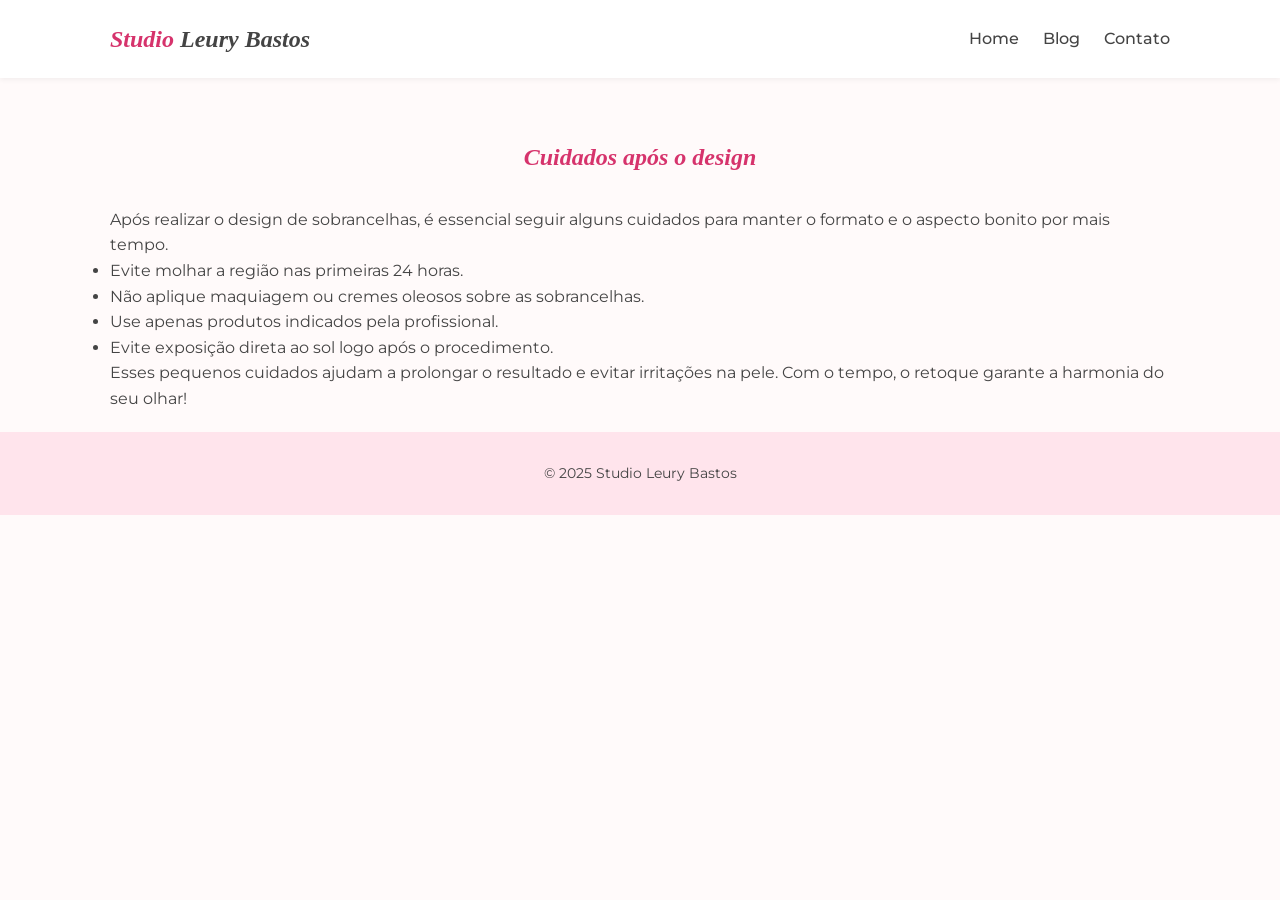
<file: post1.html>
<!DOCTYPE html>
<html lang="pt-BR">
<head>
  <meta charset="UTF-8">
  <meta name="viewport" content="width=device-width, initial-scale=1.0">
  <title>Cuidados após o design - Studio Leury Bastos</title>
  <link rel="stylesheet" href="style.css">
</head>
<body>
  <header>
    <div class="container nav-container">
       <a href="index.html" class="logo">Studio <span>Leury Bastos</span></a>
      <nav>
        <a href="index.html">Home</a>
        <a href="index.html#blog">Blog</a>
        <a href="index.html#contato">Contato</a>
      </nav>
    </div>
  </header>

  <section class="container" style="padding-top: 60px;">
    <h2>Cuidados após o design</h2>
    <p>
      Após realizar o design de sobrancelhas, é essencial seguir alguns cuidados para manter o formato e o aspecto bonito por mais tempo.
    </p>
    <ul>
      <li>Evite molhar a região nas primeiras 24 horas.</li>
      <li>Não aplique maquiagem ou cremes oleosos sobre as sobrancelhas.</li>
      <li>Use apenas produtos indicados pela profissional.</li>
      <li>Evite exposição direta ao sol logo após o procedimento.</li>
    </ul>
    <p>
      Esses pequenos cuidados ajudam a prolongar o resultado e evitar irritações na pele. Com o tempo, o retoque garante a harmonia do seu olhar!
    </p>
  </section>

 

  <footer>
    <p>&copy; 2025 Studio Leury Bastos</p>
  </footer>
</body>
</html>
</file>
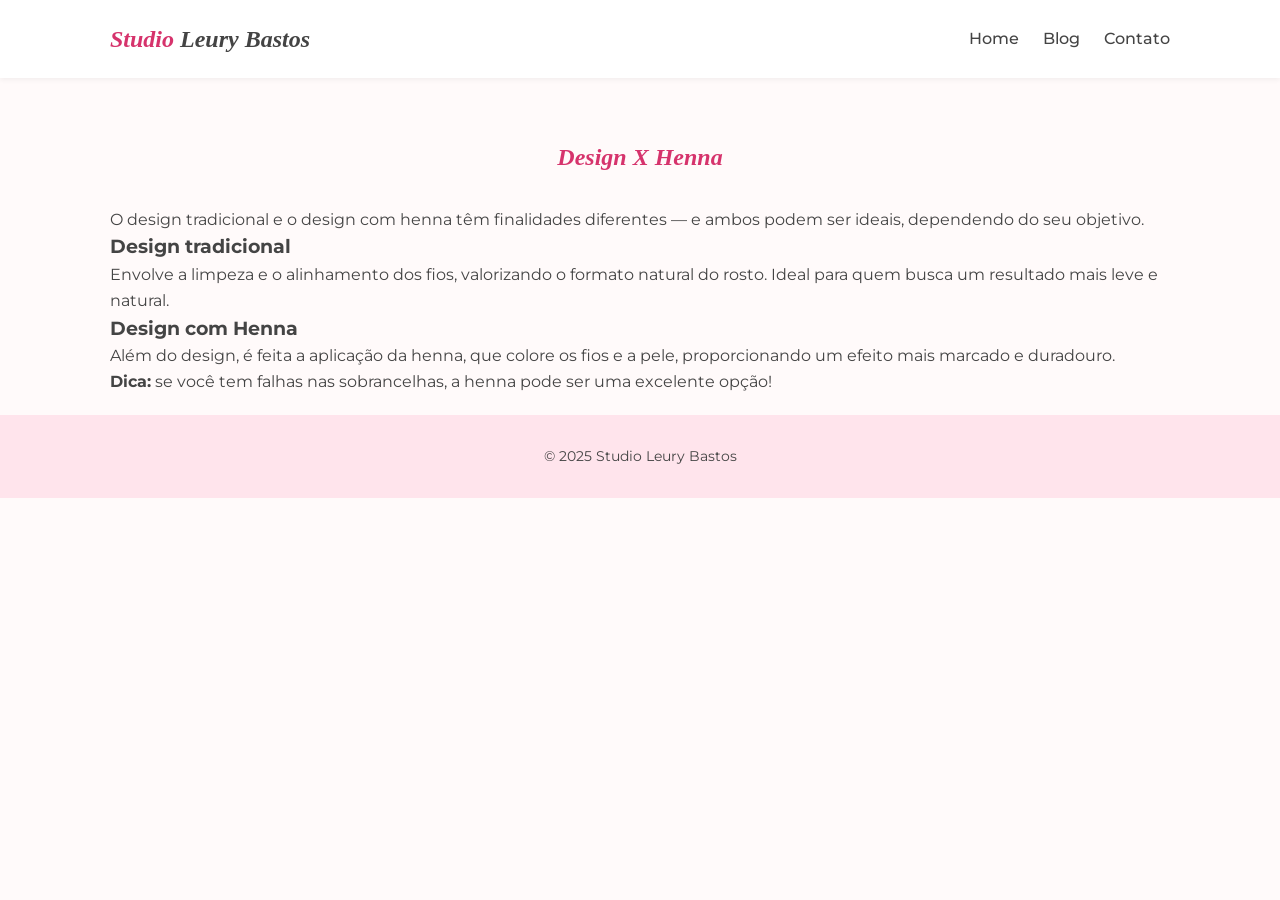
<file: post2.html>
<!DOCTYPE html>
<html lang="pt-BR">
<head>
  <meta charset="UTF-8">
  <meta name="viewport" content="width=device-width, initial-scale=1.0">
  <title>Design X Henna - Studio Leury Bastos</title>
  <link rel="stylesheet" href="style.css">
</head>
<body>
  <header>
    <div class="container nav-container">
      <a href="index.html" class="logo">Studio <span>Leury Bastos</span></a>
      <nav>
        <a href="index.html">Home</a>
        <a href="index.html#blog">Blog</a>
        <a href="index.html#contato">Contato</a>
      </nav>
    </div>
  </header>

  <section class="container" style="padding-top: 60px;">
    <h2>Design X Henna</h2>
    <p>
      O design tradicional e o design com henna têm finalidades diferentes — e ambos podem ser ideais, dependendo do seu objetivo.
    </p>
    <h3>Design tradicional</h3>
    <p>
      Envolve a limpeza e o alinhamento dos fios, valorizando o formato natural do rosto.
      Ideal para quem busca um resultado mais leve e natural.
    </p>
    <h3>Design com Henna</h3>
    <p>
      Além do design, é feita a aplicação da henna, que colore os fios e a pele, proporcionando
      um efeito mais marcado e duradouro.
    </p>
    <p>
       <strong>Dica:</strong> se você tem falhas nas sobrancelhas, a henna pode ser uma excelente opção!
    </p>
  </section>

  <footer>
    <p>&copy; 2025 Studio Leury Bastos</p>
  </footer>
</body>
</html>
</file>
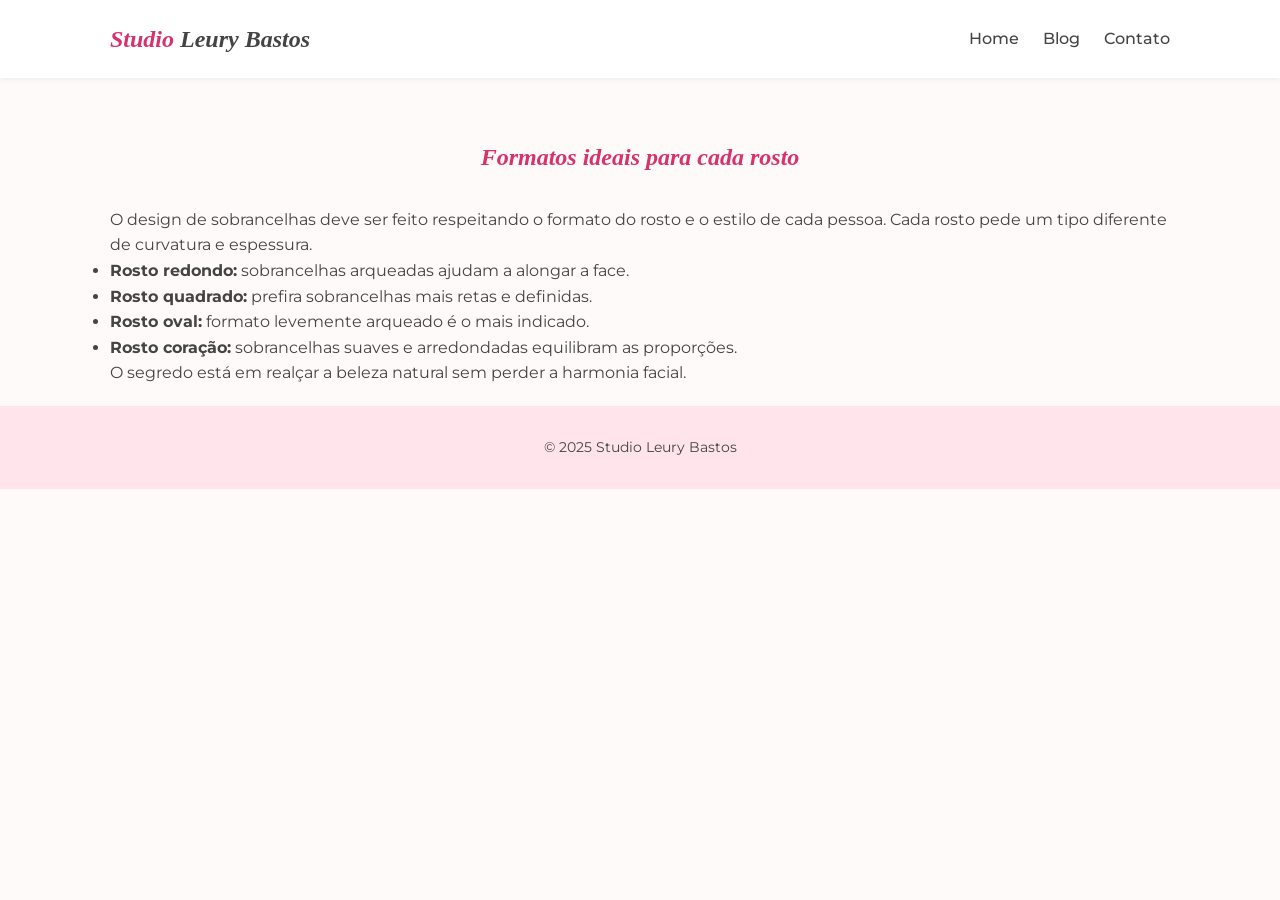
<file: post3.html>
<!DOCTYPE html>
<html lang="pt-BR">
<head>
  <meta charset="UTF-8">
  <meta name="viewport" content="width=device-width, initial-scale=1.0">
  <title>Formatos ideais para cada rosto - Studio Leury Bastos</title>
  <link rel="stylesheet" href="style.css">
</head>
<body>
  <header>
    <div class="container nav-container">
      <a href="index.html" class="logo">Studio <span>Leury Bastos</span></a>
      <nav>
        <a href="index.html">Home</a>
        <a href="index.html#blog">Blog</a>
        <a href="index.html#contato">Contato</a>
      </nav>
    </div>
  </header>

  <section class="container" style="padding-top: 60px;">
    <h2>Formatos ideais para cada rosto</h2>
    <p>
      O design de sobrancelhas deve ser feito respeitando o formato do rosto e o estilo de cada pessoa. Cada rosto pede um tipo diferente de curvatura e espessura.
    </p>
    <ul>
      <li><strong>Rosto redondo:</strong> sobrancelhas arqueadas ajudam a alongar a face.</li>
      <li><strong>Rosto quadrado:</strong> prefira sobrancelhas mais retas e definidas.</li>
      <li><strong>Rosto oval:</strong> formato levemente arqueado é o mais indicado.</li>
      <li><strong>Rosto coração:</strong> sobrancelhas suaves e arredondadas equilibram as proporções.</li>
    </ul>
    <p>
      O segredo está em realçar a beleza natural sem perder a harmonia facial.
    </p>
  </section>

  <footer>
    <p>&copy; 2025 Studio Leury Bastos</p>
  </footer>
</body>
</html>
</file>
<file: style.css>
/* ==========================
   Fonte moderna
========================== */
@import url('https://fonts.googleapis.com/css2?family=Montserrat:wght@400;600&display=swap');

:root {
  --rosa-claro: #ffe4ec;
  --rosa-escuro: #d6336c;
  --cinza: #444;
  --branco: #fff;
  --fundo: #fffafa;
}

/* ==========================
   Reset e base
========================== */
* {
  margin: 0;
  padding: 0;
  box-sizing: border-box;
}

body {
  font-family: 'Montserrat', sans-serif;
  background: var(--fundo);
  color: var(--cinza);
  line-height: 1.6;
}

/* ==========================
   Containers
========================== */
.container {
  max-width: 1100px;
  margin: 0 auto;
  padding: 20px;
}

/* ==========================
   Cabeçalho e Navegação
========================== */
header {
  background: var(--branco);
  position: sticky;
  top: 0;
  z-index: 100;
  box-shadow: 0 2px 5px rgba(0,0,0,0.05);
}

.nav-container {
  display: flex;
  justify-content: space-between;
  align-items: center;
  flex-wrap: wrap;
}

.logo {
  font-style: italic;
  font-family: "Times New Roman", Times, serif;
  font-weight: 600;
  font-size: 1.5rem;
  color: var(--rosa-escuro);
  text-decoration: none;
}

.logo:hover {
  color: var(--rosa-escuro);
  opacity: 0.8;
}


.logo span {
  color: var(--cinza);
}

nav a {
  color: var(--cinza);
  margin-left: 20px;
  text-decoration: none;
  font-weight: 500;
  transition: color 0.3s;
}

nav a:hover {
  color: var(--rosa-escuro);
}
/* Icone instagram*/
.instagram-link {
  color: #E1306C; /* cor padrão do Instagram */
  font-size: 30px; /* tamanho do ícone */
  text-decoration: none;
  transition: transform 0.3s ease;
}

.instagram-link:hover {
  transform: scale(1.2);
  color: #C13584;
}

/* Icone Whatsapp */
.whatsapp-link {
  color: #25D366; /* verde do WhatsApp */
  font-size: 30px; /* tamanho do ícone */
  text-decoration: none;
  transition: transform 0.3s ease;
}

.whatsapp-link:hover {
  transform: scale(1.2);
  color: #128C7E;
}


/* ==========================
   Hero Section
========================== */
.hero {
  background: linear-gradient(rgba(255, 228, 236, 0.5), rgba(255, 228, 236, 0.5)), 
              url('pages/hero.jpg') no-repeat center center;
  background-size: cover;
  text-align: center;
  padding: 100px 10px;
  color: #292828;
}

.hero h2 {
  font-size: 3.5rem;
  font-style: italic;
  font-family: "Times New Roman", Times, serif;
  margin-bottom: 10px;
}

.hero p {
  font-size: 1.2rem;
}

/* ==========================
   Seções gerais
========================== */
section {
  padding: 60px 20px;
}

h2 {
  font-style: italic;
  font-family: "Times New Roman", Times, serif;
  text-align: center;
  margin-bottom: 30px;
  color: var(--rosa-escuro);
}

/* ==========================
   Galeria
========================== */
.galeria-grid {
  display: grid;
  gap: 15px;
  grid-template-columns: repeat(auto-fit, minmax(200px, 1fr));
}

.galeria-grid img {
  width: 100%;
  border-radius: 8px;
  transition: transform 0.3s ease, box-shadow 0.3s ease;
  box-shadow: 0 5px 15px rgba(0,0,0,0.05);
}

.galeria-grid img:hover {
  transform: scale(1.05);
  box-shadow: 0 8px 25px rgba(0,0,0,0.1);
}

/* ==========================
   Blog
========================== */
.posts {
  display: grid;
  gap: 20px;
  grid-template-columns: repeat(auto-fit, minmax(280px, 1fr));
}

.post {
  display: block;
  background: #fff;
  border-radius: 8px;
  padding: 20px;
  box-shadow: 0 5px 20px rgba(0,0,0,0.05);
  transition: transform 0.2s ease, box-shadow 0.2s ease;
  text-decoration: none;
  color: inherit;
}

.post:hover {
  transform: translateY(-5px);
  box-shadow: 0 8px 25px rgba(0,0,0,0.1);
}

.post h3 {
  color: var(--rosa-escuro);
  margin-bottom: 10px;
}

/* ==========================
   Contato
========================== */
.contato {
  text-align: center;
}

button {
  background: var(--rosa-escuro);
  color: white;
  padding: 12px 25px;
  font-size: 1rem;
  border: none;
  border-radius: 8px;
  cursor: pointer;
  transition: background 0.3s, transform 0.2s ease;
}

button:hover {
  background: #a91d4f;
  transform: scale(1.05);
}

/* ==========================
   Rodapé
========================== */
footer {
  background: var(--rosa-claro);
  text-align: center;
  padding: 30px 20px;
  font-size: 0.9rem;
  color: var(--cinza);
}

/* ==========================
   Responsividade
========================== */
@media (max-width: 768px) {
  .hero h2 {
    font-size: 2.2rem;
  }

  nav a {
    margin-left: 10px;
    font-size: 0.95rem;
  }

  .container {
    padding: 15px;
  }
}
</file>
